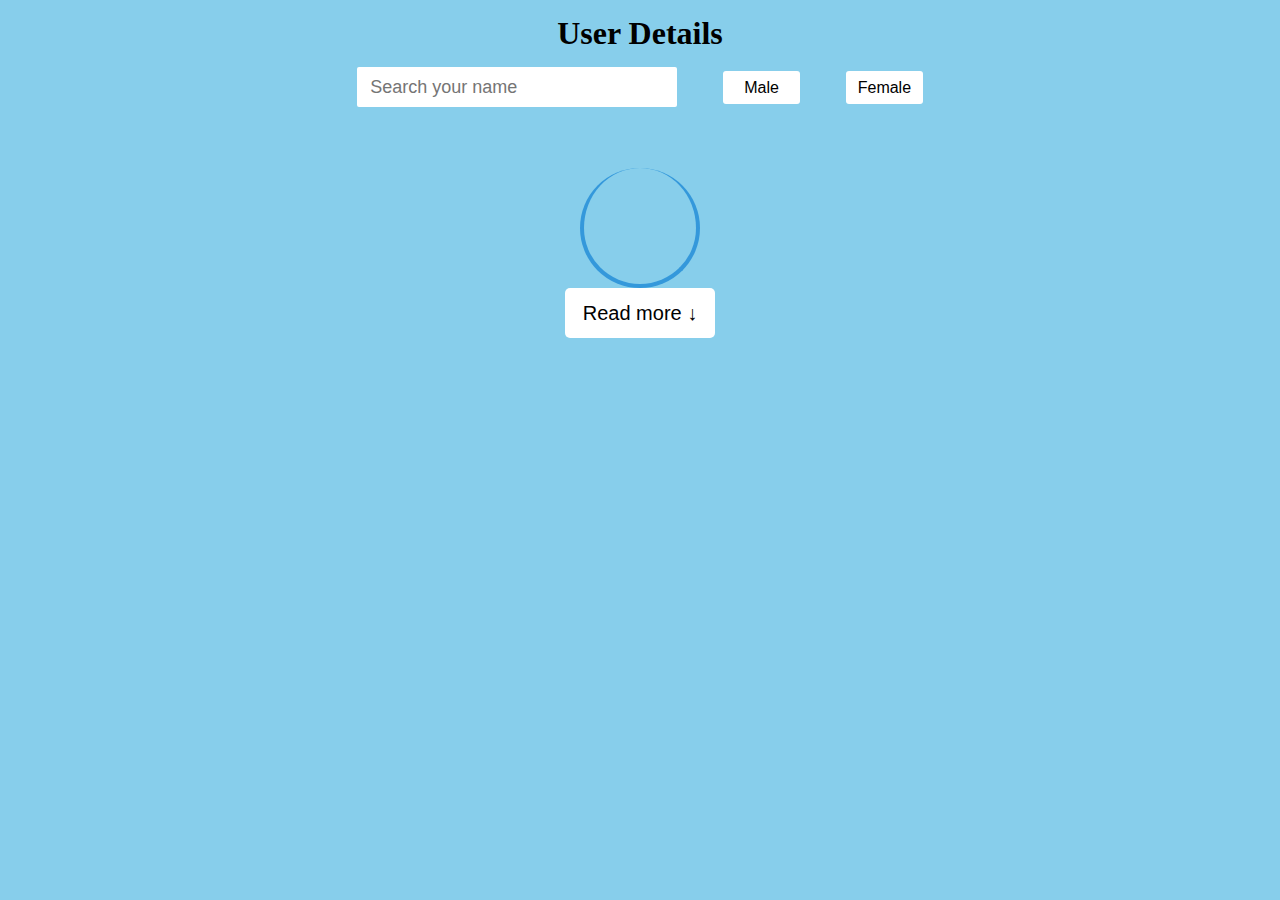
<file: Html files/index.html>
<!DOCTYPE html>
<html lang="en">
<link rel="stylesheet" href="style.css">

<head>
    <meta charset="UTF-8">
    <meta http-equiv="X-UA-Compatible" content="IE=edge">
    <meta name="viewport" content="width=device-width, initial-scale=1.0">
    <title>Avinash User details</title>
</head>

<body>
    <h1 class="user">User Details</h1>
    <header>
        <input type="text" placeholder="Search your name" id="Search">
        <button class="male">Male</button>
        <button class="female">Female</button>
    </header>
    <div class="container">
    <div class="load"></div>
        <div class="name">

        </div>
        <button class="more">Read more ↓</button>
    </div>    
    <script src="../JS files/fetch.js"></script>
</body>

</html>
</file>
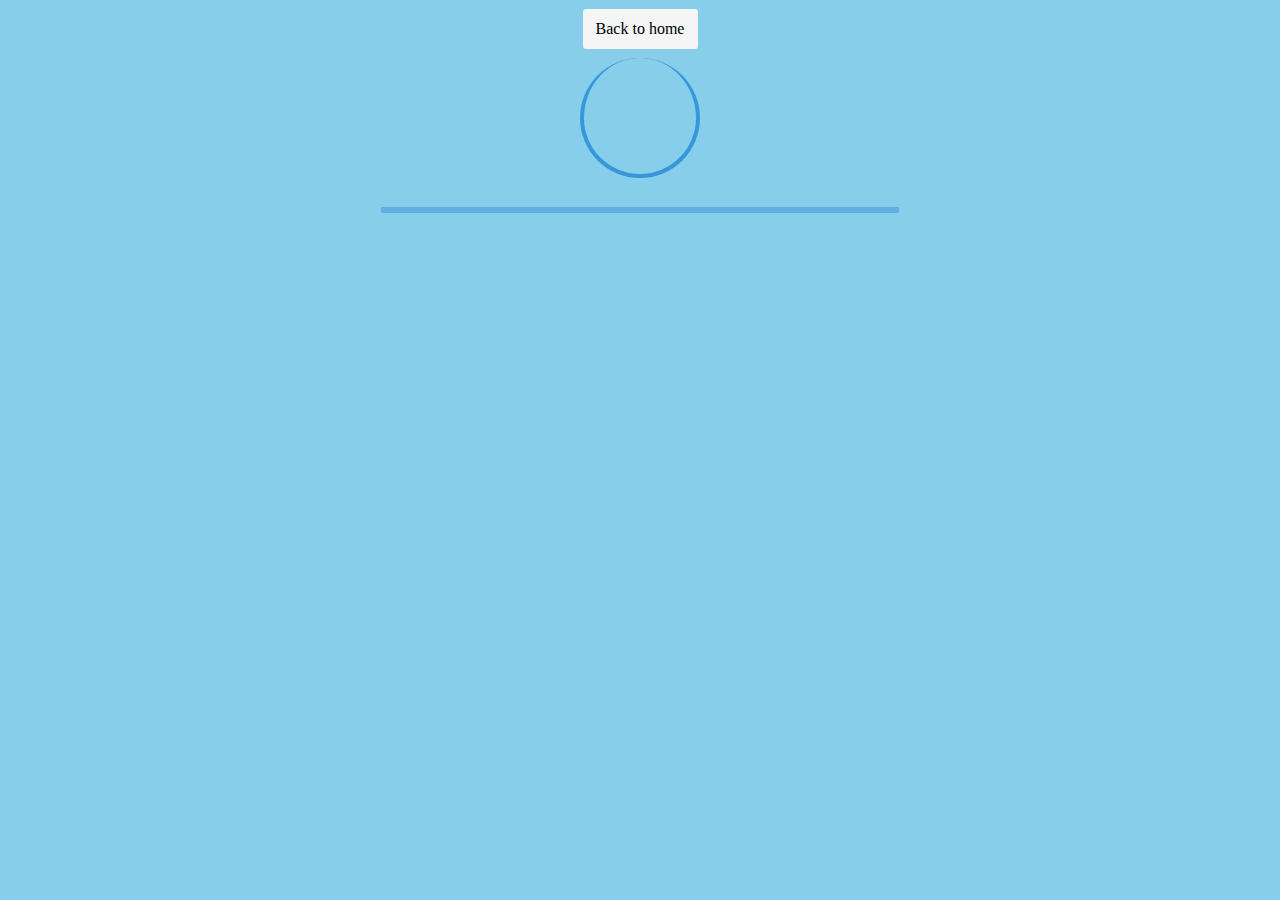
<file: Html files/userDetails.html>
<!DOCTYPE html>
<html lang="en">

<head>
    <meta charset="UTF-8">
    <meta http-equiv="X-UA-Compatible" content="IE=edge">
    <meta name="viewport" content="width=device-width, initial-scale=1.0">
    <title>User Details</title>
    <!-- <script src="https://kit.fontawesome.com/9b0c9c9952.js" crossorigin="anonymous"></script> -->
    <link rel="stylesheet" href="style.css">
</head>

<body>
    <!-- <div class="loader"></div> -->
        <a href="index.html" class="back">Back to home</a>
        <p class="load"></p>
    <div class="maincontainer">
       
        <div class="UserContainer">
            
            <div class="userImg"></div>
            <div class="details"></div>
        </div>
    </div>
    <script src="../JS files/userDetails.js"></script>
</body>

</html>
</file>
<file: Html files/style.css>
* {
    padding: 0;
    margin: 0;
    box-sizing: border-box;
}

body {
    background-color: skyblue;
}

.container {
    width: 80%;
    margin: 60px auto;
}

h1 {
    text-align: center;
    margin: 15px auto;
    color: black;
}

.male,
.female {
    height: 33px;
    width: 6%;
    font-size: 16px;
    color: black;
    margin: 4px 0px;
    background-color: white;
    border-style: none;
    border-radius: 3px;
}

h3 {
    visibility: hidden;
    position: relative;
    bottom: 70px;
    left: 35px;
    /* color: whitesmoke; */
    color: #183377;
    font-size: 22px;
    cursor: pointer;
}
#userDetails{
    visibility: visible;
}

#userDetails > a img {
    height: 300px;
    width: 100%;
    border-radius: 7px;
    border: 20px solid #9eb7f5;
}
.name {
    display: flex;
    flex-wrap: wrap;
    flex-direction: row;
    gap: 57px;
    width: 100%;
}

header {
    display: flex;
    justify-content: center;
    gap: 46px;
}

input[type="text"] {
    display: block;
    height: 40px;
    width: 25%;
    font-size: 18px;
    border-style: none;
    padding-left: 13px;
    border-radius: 2px;
}

input:focus {
    background-color: rgb(211, 255, 255);
    box-shadow: rgba(0, 0, 0, 0.16) 0px 3px 6px, rgba(0, 0, 0, 0.23) 0px 3px 6px;
}

button.more {
    display: flex;
    justify-content: center;
    margin: 0 auto;
    height: 50px;
    width: 150px;
    align-items: center;
    font-size: 20px;
    border-style: none;
    border-radius: 5px;
    color: black;
    background-color: white;
}

.back {
    display: grid;
    align-items: center;
    margin: 9px auto;
    text-decoration: none;
    background: whitesmoke;
    color: black;
    width: 115px;
    height: 40px;
    border-radius: 3px;
    text-align: center;
}

button:hover:where(.more, .male, .female) {
    transition: 0.5s;
    color: white;
    background-color: cadetblue;
    box-shadow: rgba(0, 0, 0, 0.16) 0px 10px 36px 0px, rgba(0, 0, 0, 0.06) 0px 0px 0px 1px;
}

.back:hover {
    transition: 0.5s;
    color: white;
    background-color: cadetblue;
    box-shadow: rgba(0, 0, 0, 0.16) 0px 10px 36px 0px, rgba(0, 0, 0, 0.06) 0px 0px 0px 1px;
}

p {
    text-align: center;
}

/* user details style in blow codes  */
.maincontainer {
    display: flex;
    justify-content: center;
    margin: 32px auto;
    background-color: white;
    width: 40%;
    border-radius: 7px;
    box-shadow: rgba(3, 102, 214, 0.3) 0px 0px 0px 3px;
}

.userImg>img {
    text-align: center;
    display: flex;
    margin: 0 auto;
    justify-content: center;
    clip-path: circle(40%);
    height: 207px;
}

.details>h2 {
    padding: 10px;
    display: flex;
    color: #818181;
}

p.load {
    text-align: center;
    display: flex;
    margin: 0 auto;
}

.loader {
    border: 4px solid #3498db;
    border-radius: 50%;
    border-top: 4px;
    width: 120px;
    height: 120px;
    margin: 0 auto;
    display: flex;
    animation: loader 2s linear infinite;
}

@keyframes loader {
    0% {
        transform: rotate(0deg);
    }

    100% {
        transform: rotate(360deg);
    }
}
@media(max-width:430px){
    body{
        background-color: red;
    }
    header{
        display: block;
        justify-content: center;
        gap: 46px;
        text-align: center;
    }
    input[type="text"] {
        display: block;
        margin: 0 auto;
        height: 40px;
        width: 50%;
        font-size: 18px;
        border-style: none;
        padding-left: 13px;
        border-radius: 2px;
    }
    .male, .female {
        height: 33px;
        display: initial;
        margin: 0 auto;
        justify-content: center;
        width: 20%;
        font-size: 16px;
        color: black;
        margin: 4px 0px;
        background-color: white;
        border-style: none;
        border-radius: 3px;
    }
    .name{
        justify-content: center;
    }
}
.hide{
    visibility: hidden;
}
</file>
